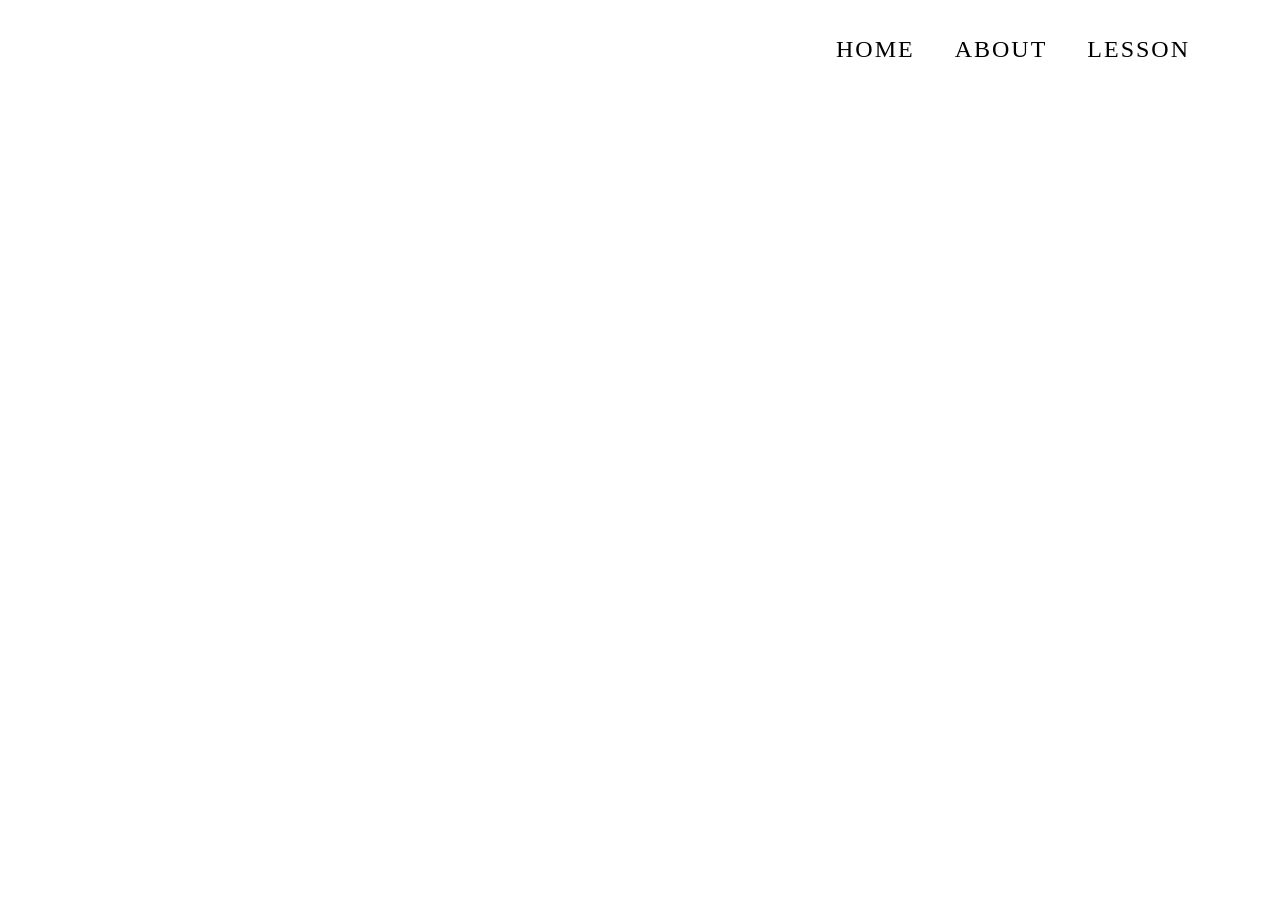
<file: index.html>
<!DOCTYPE html>
<html lang="en">
<head>
    <meta charset="UTF-8">
    <meta name="viewport" content="width=device-width, initial-scale=1.0">
    <link rel="stylesheet" type="text/css" href="index.css">
    <link rel = "icon" href = "img/logo_codde.jpg" type = "image/x-icon">
    <title>Cấu trúc dữ liệu</title>
</head>
<body>
    <!-- <img id="logo" src="img/logo.jpg" alt="Logo"> -->

    <video autoplay muted loop id="myVideo">
        <source src="video/bg1.mp4" type="video/mp4">
    </video>

    <nav id="right-menu">
        <ul>
            <li><a href="#">HOME</a></li>
            <li><a href="member.html">ABOUT</a></li>
            <li><a href="inside.html">LESSON</a></li>
        </ul>
    </nav>

<!-- <video id = "bgvideo" autoplay muted loop>
    <source src="video/bg_index.mp4" type="video/mp4">
</video> -->

<!-- <img src="img/1.png" alt="Background image" id = "bgvideo"> -->

<!-- <a href="tired.html">Đến trang Giới Thiệu</a> -->

<!-- <div id = "first_title">
    <h2>Chào mừng bạn đã đến với</h2>
    <h1>NHOM7</h1>
    <h3>
    "Chúng tôi mong muốn mang đến cho người học những trải nghiệm mới mẻ và hữu ích nhất."
    </h3>
</div> -->

<script src="index.js"></script>

</body>
</html>
</file>
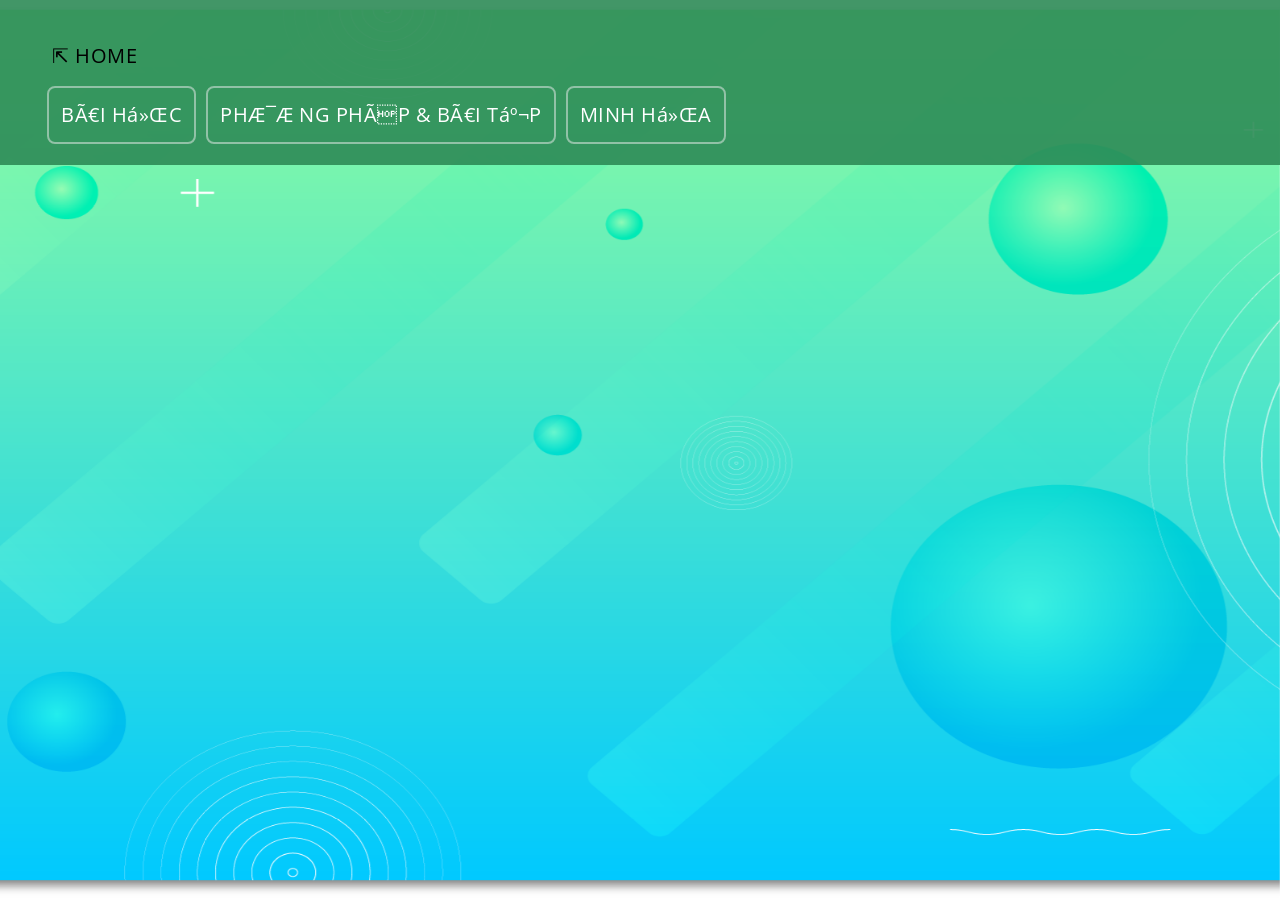
<file: inside.html>
<!DOCTYPE html>
<html>
<head>
    <link href="https://cdn.jsdelivr.net/npm/bootstrap@5.2.3/dist/css/bootstrap.min.css" rel="stylesheet"
        integrity="sha384-rbsA2VBKQhggwzxH7pPCaAqO46MgnOM80zW1RWuH61DGLwZJEdK2Kadq2F9CUG65" crossorigin="anonymous">
    <link href="https://fonts.googleapis.com/css2?family=Open+Sans:wght@300&display=swap" rel="stylesheet">
    <title>Cấu trúc dữ liệu</title>
    <link rel = "icon" href = "img/logo_codde.jpg" type = "image/x-icon">
    <link rel="stylesheet" type="text/css" href="inside.css">
<body>
    <!-- <video autoplay muted loop id="myVideo">
        <source src="video/bg_dashboard.mp4" type="video/mp4">
    </video> -->

    <!-- <div class="background"></div> -->

    <img src="img/bg2.png" alt="Background image" id="myVideo">

    <div id="header">
        <br>
        <ul type="none">
                
                <div class="home-item"><a href = "index.html">&#8689; HOME</a></div>
                
                <div class="menu-right">
                    <li><div class="menu-item" onclick="selectMenuItem(this); showContent('baihoc')">BÀI HỌC</div></li>
                    <li><div class="menu-item" onclick="selectMenuItem(this); showContent('baitap')">PHƯƠNG PHÁP & BÀI TẬP</div></li>
                    <li><div class="menu-item" onclick="selectMenuItem(this); showContent('illustration')">MINH HỌA</div></li>
                </div>
            </ul>
    </div>

<!-- --------------------------------------------------------------------------------------------------------- -->

    <div id="content">
        <div class="content-item" id="baihoc">
            <div id="home-search">
                <div>
                    <input type="text" id="search-input" placeholder="Tìm kiếm">
                    <button id="search-button" onclick="searchContent()">Tìm</button>
                    <button id="refresh-button" onclick="fresheshContent()">Làm mới</button>
                    <input type="checkbox" id="khai-niem-checkbox">
                    <label for="khai-niem-checkbox">Khái niệm</label>
                    <input type="checkbox" id="tinh-chat-checkbox">
                    <label for="tinh-chat-checkbox">Tính chất</label>
                </div>
            </div>

        
            <div id="baihoc-content">
                <div id="danh-sach-baihoc">
                    <div id="nd-content-container">
                    <div id = "ndcontent">
                    <div class="baihoc-item" onclick="toggleSelected(this)">
                        <div id = "ctdl">Cấu trúc dữ liệu</div>
                    </div>
                    <div class="sub-items-container hidden">
                        <div class="baihoc2-item" data-default-visibility="true">
                            <div id = "tq">Tổng quan về cấu trúc dữ liệu</div>
                        </div>
                        <div class="baihoc3-item" id = "tq1" data-default-visibility="true" onclick="toggleSelected3(this)">
                            <div id = "tq1">Tổng quan</div>
                        </div>
                    </div>
                    <!-- <div class="baihoc2-item">
                        <div>Tổng quan</div>
                    </div> -->

                    <div class="baihoc-item" onclick="toggleSelected(this)">
                        <div id = "sorting">Sorting</div>
                    </div>

                    <div class="sub-items-container hidden">
                        <div class="baihoc2-item" id = "bubble" data-default-visibility="true" onclick="toggleSelected2(this)">
                            <div id = "bb">Bubble Sort</div>
                        </div>
                        <div class="baihoc2-item" id = "insert" data-default-visibility="true" onclick="toggleSelected2(this)">
                            <div id = "inse">Insertion Sort</div>
                        </div>
                        <div class="baihoc2-item" id = "select" data-default-visibility="true" onclick="toggleSelected2(this)">
                            <div id = "se">Selection Sort</div>
                        </div>
                        <div class="baihoc2-item" id = "merge" data-default-visibility="true" onclick="toggleSelected2(this)">
                            <div id = "me">Merge Sort</div>
                        </div>
                        <div class="baihoc2-item" id = "quick" data-default-visibility="true" onclick="toggleSelected2(this)">
                            <div id = "qu">Quick Sort</div>
                        </div>
                        <div class="baihoc2-item" id = "shell" data-default-visibility="true" onclick="toggleSelected2(this)">
                            <div id = "sh">Shell Sort</div>
                        </div>
                        <div class="baihoc3-item" id = "kn" data-default-visibility="true" onclick="toggleSelected3(this)">
                            <div id = "kn">Bubble Sort</div>
                        </div>
                        <div class="baihoc3-item" id = "kn1" data-default-visibility="true" onclick="toggleSelected3(this)">
                            <div id = "kn1">Insertion Sort</div>
                        </div>
                        <div class="baihoc3-item" id = "kn2" data-default-visibility="true" onclick="toggleSelected3(this)">
                            <div id = "kn2">Selection Sort</div>
                        </div>
                        <div class="baihoc3-item" id = "kn3" data-default-visibility="true" onclick="toggleSelected3(this)">
                            <div id = "kn3">Merge Sort</div>
                        </div>
                        <div class="baihoc3-item" id = "kn4" data-default-visibility="true" onclick="toggleSelected3(this)">
                            <div id = "kn4">Quick Sort</div>
                        </div>
                        <div class="baihoc3-item" id = "kn5" data-default-visibility="true" onclick="toggleSelected3(this)">
                            <div id = "kn5">Shell Sort</div>
                        </div>

                        <div class="baihoc4-item" id = "tc" data-default-visibility="true" onclick="toggleSelected5(this)">
                            <div id = "tc">Bubble Sort</div>
                        </div>
                        <div class="baihoc4-item" id = "tc1" data-default-visibility="true" onclick="toggleSelected5(this)">
                            <div id = "tc1">Insertion Sort</div>
                        </div>
                        <div class="baihoc4-item" id = "tc2" data-default-visibility="true" onclick="toggleSelected5(this)">
                            <div id = "tc2">Selection Sort</div>
                        </div>
                        <div class="baihoc4-item" id = "tc3" data-default-visibility="true" onclick="toggleSelected5(this)">
                            <div id = "tc3">Merge Sort</div>
                        </div>
                        <div class="baihoc4-item" id = "tc4" data-default-visibility="true" onclick="toggleSelected5(this)">
                            <div id = "tc4">Quick Sort</div>
                        </div>
                        <div class="baihoc4-item" id = "tc5" data-default-visibility="true" onclick="toggleSelected5(this)">
                            <div id = "tc5">Shell Sort</div>
                        </div>

                        <div class="baihoc5-item" id = "baihoc5-item-1" data-default-visibility="true" onclick="toggleSelected7(this)">
                            <div id = "baihoc5-item-1">Bubble Sort</div>
                        </div>
                        <div class="baihoc5-item" id = "baihoc5-item-2" data-default-visibility="true" onclick="toggleSelected7(this)">
                            <div id = "baihoc5-item-2">Insertion Sort</div>
                        </div>
                        <div class="baihoc5-item" id = "baihoc5-item-3" data-default-visibility="true" onclick="toggleSelected7(this)">
                            <div id = "baihoc5-item-3">Selection Sort</div>
                        </div>
                        <div class="baihoc5-item" id = "baihoc5-item-4" data-default-visibility="true" onclick="toggleSelected7(this)">
                            <div id = "baihoc5-item-4">Merge Sort</div>
                        </div>
                        <div class="baihoc5-item" id = "baihoc5-item-5" data-default-visibility="true" onclick="toggleSelected7(this)">
                            <div id = "baihoc5-item-5">Quick Sort</div>
                        </div>
                        <div class="baihoc5-item" id = "baihoc5-item-6" data-default-visibility="true" onclick="toggleSelected7(this)">
                            <div id = "baihoc5-item-6">Shell Sort</div>
                        </div>
                
                    </div>

                    <div class="baihoc-item" onclick="toggleSelected(this)">
                        <div id = "bits">Ngăn xếp và hàng đợi</div>
                    </div>
                    <div class="sub-items-container hidden">
                        <div class="baihoc2-item" data-default-visibility="true" onclick="toggleSelected2(this)">
                            <div id = "sta">Stack</div>
                        </div>
                        <div class="baihoc2-item" data-default-visibility="true" onclick="toggleSelected2(this)">
                            <div id = "que">Queue</div>
                        </div>
                        <div class="baihoc3-item" id = "kn6" data-default-visibility="true" onclick="toggleSelected3(this)">
                            <div id = "kn6">Stack</div>
                        </div>
                        <div class="baihoc3-item" id = "kn7" data-default-visibility="true" onclick="toggleSelected3(this)">
                            <div id = "kn7">Queue</div>
                        </div>

                        <div class="baihoc4-item" id = "tc6" data-default-visibility="true" onclick="toggleSelected5(this)">
                            <div id = "tc6">Stack</div>
                        </div>
                        <div class="baihoc4-item" id = "tc7" data-default-visibility="true" onclick="toggleSelected5(this)">
                            <div id = "tc7">Queue</div>
                        </div>

                        <div class="baihoc5-item" id = "baihoc5-item-7" data-default-visibility="true" onclick="toggleSelected7(this)">
                            <div id = "baihoc5-item-7">Stack</div>
                        </div>
                        <div class="baihoc5-item" id = "baihoc5-item-8" data-default-visibility="true" onclick="toggleSelected7(this)">
                            <div id = "baihoc5-item-8">Queue</div>
                        </div>
                    </div>

                    <div class="baihoc-item" onclick="toggleSelected(this)">
                        <div id = "linked">Danh sách liên kết - Linked List</div>
                    </div>
                    <div class="sub-items-container hidden">
                        <div class="baihoc2-item" data-default-visibility="true" onclick="toggleSelected2(this)">
                            <div id = "link">Single Linked Lists</div>
                        </div>
                        <div class="baihoc2-item" data-default-visibility="true" onclick="toggleSelected2(this)">
                            <div id = "link2">Doubly Linked List</div>
                        </div>
                        <div class="baihoc2-item" data-default-visibility="true" onclick="toggleSelected2(this)">
                            <div id = "link3">Circular Linked List</div>
                        </div>
                        <div class="baihoc3-item" id = "kn8" data-default-visibility="true" onclick="toggleSelected3(this)">
                            <div id = "kn8">Single Linked Lists</div>
                        </div>
                        <div class="baihoc3-item" id = "kn9" data-default-visibility="true" onclick="toggleSelected3(this)">
                            <div id = "kn9">Doubly Linked List</div>
                        </div>
                        <div class="baihoc3-item" id = "kn10" data-default-visibility="true" onclick="toggleSelected3(this)">
                            <div id = "kn10">Circular Linked List</div>
                        </div>

                        <div class="baihoc4-item" id = "tc8" data-default-visibility="true" onclick="toggleSelected5(this)">
                            <div id = "tc8">Single Linked Lists</div>
                        </div>
                        <div class="baihoc4-item" id = "tc9" data-default-visibility="true" onclick="toggleSelected5(this)">
                            <div id = "tc9">Doubly Linked List</div>
                        </div>
                        <div class="baihoc4-item" id = "tc10" data-default-visibility="true" onclick="toggleSelected5(this)">
                            <div id = "tc10">Circular Linked List</div>
                        </div>

                        <div class="baihoc5-item" id = "baihoc5-item-9" data-default-visibility="true" onclick="toggleSelected7(this)">
                            <div id = "baihoc5-item-9">Single Linked Lists</div>
                        </div>
                        <div class="baihoc5-item" id = "baihoc5-item-10" data-default-visibility="true" onclick="toggleSelected7(this)">
                            <div id = "baihoc5-item-10">Doubly Linked List</div>
                        </div>
                        <div class="baihoc5-item" id = "baihoc5-item-11" data-default-visibility="true" onclick="toggleSelected7(this)">
                            <div id = "baihoc5-item-11">Circular Linked List</div>
                        </div>
                    </div>

                    <div class="baihoc-item" onclick="toggleSelected(this)">
                        <div id = "array">Cấu trúc dữ liệu mảng (Array)</div>
                    </div>
                    <div class="sub-items-container hidden">
                        <div class="baihoc2-item" data-default-visibility="true" onclick="toggleSelected2(this)">
                            <div id = "arr1">Cấu trúc dữ liệu mảng (Array)</div>
                        </div>

                        <div class="baihoc3-item" id = "kn11" data-default-visibility="true" onclick="toggleSelected3(this)">
                            <div id = "kn11">Cấu trúc dữ liệu mảng (Array)</div>
                        </div>

                        <div class="baihoc4-item" id = "tc11" data-default-visibility="true" onclick="toggleSelected5(this)">
                            <div id = "tc11">Cấu trúc dữ liệu mảng (Array)</div>
                        </div>

                        <div class="baihoc5-item" id = "baihoc5-item-12" data-default-visibility="true" onclick="toggleSelected7(this)">
                            <div id = "baihoc5-item-12">Cấu trúc dữ liệu mảng (Array)</div>
                        </div>
                    </div>

                    <div class="baihoc-item" onclick="toggleSelected(this)">
                        <div id = "search">Tìm kiếm</div>
                    </div>
                    <div class="sub-items-container hidden">
                        <div class="baihoc2-item" data-default-visibility="true" onclick="toggleSelected2(this)">
                            <div id = "tk1">Linear Search</div>
                        </div>
                        <div class="baihoc2-item" data-default-visibility="true" onclick="toggleSelected2(this)">
                            <div id = "tk2">Binary Search</div>
                        </div>
                        <div class="baihoc2-item" data-default-visibility="true" onclick="toggleSelected2(this)">
                            <div id = "tk3">Interpolation Search</div>
                        </div>
                        <div class="baihoc3-item" id = "kn12" data-default-visibility="true" onclick="toggleSelected3(this)">
                            <div id = "kn12">Linear Search</div>
                        </div>
                        <div class="baihoc3-item" id = "kn13" data-default-visibility="true" onclick="toggleSelected3(this)">
                            <div id = "kn13">Binary Search</div>
                        </div>
                        <div class="baihoc3-item" id = "kn14" data-default-visibility="true" onclick="toggleSelected3(this)">
                            <div id = "kn14">Interpolation Search</div>
                        </div>

                        <div class="baihoc4-item" id = "tc12" data-default-visibility="true" onclick="toggleSelected5(this)">
                            <div id = "tc12">Linear Search</div>
                        </div>
                        <div class="baihoc4-item" id = "tc13" data-default-visibility="true" onclick="toggleSelected5(this)">
                            <div id = "tc13">Binary Search</div>
                        </div>
                        <div class="baihoc4-item" id = "tc14" data-default-visibility="true" onclick="toggleSelected5(this)">
                            <div id = "tc14">Interpolation Search</div>
                        </div>

                        <div class="baihoc5-item" id = "baihoc5-item-13" data-default-visibility="true" onclick="toggleSelected7(this)">
                            <div id = "baihoc5-item-13">Linear Search</div>
                        </div>
                        <div class="baihoc5-item" id = "baihoc5-item-14" data-default-visibility="true" onclick="toggleSelected7(this)">
                            <div id = "baihoc5-item-14">Binary Search</div>
                        </div>
                        <div class="baihoc5-item" id = "baihoc5-item-15" data-default-visibility="true" onclick="toggleSelected7(this)">
                            <div id = "baihoc5-item-15">Interpolation Search</div>
                        </div>
                    </div>

                    <div class="baihoc-item" onclick="toggleSelected(this)">
                        <div id = "hash">Hash Table</div>
                    </div>
                    <div class="sub-items-container hidden">
                        <div class="baihoc2-item" data-default-visibility="true" onclick="toggleSelected2(this)">
                            <div id = "hs1">Hash Table</div>
                        </div>

                        <div class="baihoc3-item" id = "kn15" data-default-visibility="true" onclick="toggleSelected3(this)">
                            <div id = "kn15">Hash Table</div>
                        </div>

                        <div class="baihoc4-item" id = "tc15" data-default-visibility="true" onclick="toggleSelected5(this)">
                            <div id = "tc15">Hash Table</div>
                        </div>

                        <div class="baihoc5-item" id = "baihoc5-item-16" data-default-visibility="true" onclick="toggleSelected7(this)">
                            <div id = "baihoc5-item-16">Hash Table</div>
                        </div>
                    </div>

                    <div class="baihoc-item">
                        <div id = "graph">Đồ thị (Graph)</div>
                    </div>
                    <div class="sub-items-container hidden">
                        <div class="baihoc2-item" data-default-visibility="true" onclick="toggleSelected2(this)">
                            <div id = "dt">Cấu trúc dữ liệu đồ thị</div>
                        </div>
                        <div class="baihoc2-item" data-default-visibility="true" onclick="toggleSelected2(this)">
                            <div id = "dt1">Dept First Traversal</div>
                        </div>
                        <div class="baihoc2-item" data-default-visibility="true" onclick="toggleSelected2(this)">
                            <div id = "dt2">Breadth First Traversal</div>
                        </div>
                        <div class="baihoc3-item" id = "kn16" data-default-visibility="true" onclick="toggleSelected3(this)">
                            <div id = "kn16">Dept First Traversal</div>
                        </div>
                        <div class="baihoc3-item" id = "kn17" data-default-visibility="true" onclick="toggleSelected3(this)">
                            <div id = "kn17">Breadth First Traversal</div>
                        </div>

                        <div class="baihoc4-item" id = "tc16" data-default-visibility="true" onclick="toggleSelected5(this)">
                            <div id = "tc16">Dept First Traversal</div>
                        </div>
                        <div class="baihoc4-item" id = "tc17" data-default-visibility="true" onclick="toggleSelected5(this)">
                            <div id = "tc17">Breadth First Traversal</div>
                        </div>

                        <div class="baihoc5-item" id = "baihoc5-item-17" data-default-visibility="true" onclick="toggleSelected7(this)">
                            <div id = "baihoc5-item-17">Dept First Traversal</div>
                        </div>
                        <div class="baihoc5-item" id = "baihoc5-item-18" data-default-visibility="true" onclick="toggleSelected7(this)">
                            <div id = "baihoc5-item-18">Breadth First Traversal</div>
                        </div>
                    </div>

                    <div class="baihoc-item" onclick="toggleSelected(this)">
                        <div id = "tree">Cấu trúc dữ liệu cây</div>
                    </div>
                    <div class="sub-items-container hidden">
                        <div class="baihoc2-item" data-default-visibility="true" onclick="toggleSelected2(this)">
                            <div id = "tr">Cấu trúc dữ liệu cây</div>
                        </div>
                        <div class="baihoc2-item" data-default-visibility="true" onclick="toggleSelected2(this)">
                            <div id = "tr1">Duyệt cây - Tree Traversal</div>
                        </div>
                        <div class="baihoc2-item" data-default-visibility="true" onclick="toggleSelected2(this)">
                            <div id = "tr2">Binary Search Tree</div>
                        </div>
                        <div class="baihoc2-item" data-default-visibility="true" onclick="toggleSelected2(this)">
                            <div id = "tr3">AVL Tree</div>
                        </div>
                        <div class="baihoc2-item" data-default-visibility="true" onclick="toggleSelected2(this)">
                            <div id = "tr4">Spanning Tree</div>
                        </div>
                        <div class="baihoc3-item" id = "kn18" data-default-visibility="true" onclick="toggleSelected3(this)">
                            <div id = "kn18">Duyệt cây - Tree Traversal</div>
                        </div>
                        <div class="baihoc3-item" id = "kn19" data-default-visibility="true" onclick="toggleSelected3(this)">
                            <div id = "kn19">Binary Search Tree</div>
                        </div>
                        <div class="baihoc3-item" id = "kn20" data-default-visibility="true" onclick="toggleSelected3(this)">
                            <div id = "kn20">AVL Tree</div>
                        </div>
                        <div class="baihoc3-item" id = "kn21" data-default-visibility="true" onclick="toggleSelected3(this)">
                            <div id = "kn21">Spanning Tree</div>
                        </div>

                        <div class="baihoc4-item" id = "tc18" data-default-visibility="true" onclick="toggleSelected5(this)">
                            <div id = "tc18">Duyệt cây - Tree Traversal</div>
                        </div>
                        <div class="baihoc4-item" id = "tc19" data-default-visibility="true" onclick="toggleSelected5(this)">
                            <div id = "tc19">Binary Search Tree</div>
                        </div>
                        <div class="baihoc4-item" id = "tc20" data-default-visibility="true" onclick="toggleSelected5(this)">
                            <div id = "tc20">AVL Tree</div>
                        </div>
                        <div class="baihoc4-item" id = "tc21" data-default-visibility="true" onclick="toggleSelected5(this)">
                            <div id = "tc21">Spanning Tree</div>
                        </div>

                        <div class="baihoc5-item" id = "baihoc5-item-19" data-default-visibility="true" onclick="toggleSelected7(this)">
                            <div id = "baihoc5-item-19">Duyệt cây - Tree Traversal</div>
                        </div>
                        <div class="baihoc5-item" id = "baihoc5-item-20" data-default-visibility="true" onclick="toggleSelected7(this)">
                            <div id = "baihoc5-item-20">Binary Search Tree</div>
                        </div>
                        <div class="baihoc5-item" id = "baihoc5-item-21" data-default-visibility="true" onclick="toggleSelected7(this)">
                            <div id = "baihoc5-item-21">AVL Tree</div>
                        </div>
                        <div class="baihoc5-item" id = "baihoc5-item-22" data-default-visibility="true" onclick="toggleSelected7(this)">
                            <div id = "baihoc5-item-22">Spanning Tree</div>
                        </div>
                    </div>

                    <div class="baihoc-item" onclick="toggleSelected(this)">
                        <div id = "dequy">Đệ quy</div>
                    </div>
                    <div class="sub-items-container hidden">
                        <div class="baihoc2-item" data-default-visibility="true" onclick="toggleSelected2(this)">
                            <div id = "dq1">Đệ quy</div>
                        </div>

                        <div class="baihoc3-item" id = "kn22" data-default-visibility="true" onclick="toggleSelected3(this)">
                            <div id = "kn22">Đệ quy</div>
                        </div>

                        <div class="baihoc4-item" id = "tc22" data-default-visibility="true" onclick="toggleSelected5(this)">
                            <div id = "tc22">Đệ quy</div>
                        </div>

                        <div class="baihoc5-item" id = "baihoc5-item-23" data-default-visibility="true" onclick="toggleSelected7(this)">
                            <div id = "baihoc5-item-23">Đệ quy</div>
                        </div>
                    </div>
                    <!-- <div class="baihoc2-item">
                        <div>Khái niệm cơ bản</div>
                    </div>
                    <div class="baihoc2-item">
                        <div>Bài toán Tháp Hà Nội</div>
                    </div>
                    <div class="baihoc2-item">
                        <div>Dãy Fibonacci</div>
                    </div> -->
                    </div>
                    </div>
                </div>

                <div id="nd">
                    <!-- <div id="lesson-content-container"></div> -->
                </div>

                <div id="noidung-lienquan"><b>Nội dung liên quan</b>
                    <!-- Sorting -->
                    <div class="ndlq-item" id="ndBubbleSort">
                        <div>Bubble Sort</div>
                    </div>
                    <div class="ndlq-item" id="ndInsertSort">
                        <div>Insert Sort</div>
                    </div>
                    <div class="ndlq-item" id="ndSelectionSort">
                        <div>Selection Sort</div>
                    </div>
                    <div class="ndlq-item" id="ndMergeSort">
                        <div>Merge Sort</div>
                    </div>
                    <div class="ndlq-item" id="ndQuickSort">
                        <div>Quick Sort</div>
                    </div>
                    <div class="ndlq-item" id="ndShellSort">
                        <div>Shell Sort</div>
                    </div>

                    <!-- Ngăn xếp -->
                    <div class="ndlq-item" id="ndStack">
                        <div>Stack</div>
                    </div>
                    <div class="ndlq-item" id="ndQueue">
                        <div>Queue</div>
                    </div>

                    <!-- DSLK -->
                    <div class="ndlq-item" id="ndLinkList">
                        <div>Single Linked Lists</div>
                    </div>
                    <div class="ndlq-item" id="ndDoubly">
                        <div>Doubly Linked List</div>
                    </div>
                    <div class="ndlq-item" id="ndCircular">
                        <div>Circular Linked List</div>
                    </div>

                    <!-- Tìm kiếm -->
                    <div class="ndlq-item" id="ndLinear">
                        <div>Linear Search</div>
                    </div>
                    <div class="ndlq-item" id="ndBinary">
                        <div>Binary Search</div>
                    </div>
                    <div class="ndlq-item" id="ndInter">
                        <div>Interpolation Search</div>
                    </div>

                    <!-- Đồ thị -->
                    <div class="ndlq-item" id="ndDept">
                        <div>Dept First Traversal</div>
                    </div>
                    <div class="ndlq-item" id="ndBreadth">
                        <div>Breadth First Traversal</div>
                    </div>

                    <!-- cây -->
                    <div class="ndlq-item" id="ndTree">
                        <div>Duyệt cây - Tree Traversal</div>
                    </div>
                    <div class="ndlq-item" id="ndBST">
                        <div>Binary Search Tree</div>
                    </div>
                    <div class="ndlq-item" id="ndAVL">
                        <div>AVL Tree</div>
                    </div>
                    <div class="ndlq-item" id="ndSpanning">
                        <div>Spanning Tree</div>
                    </div>

                </div>
            </div>
            <!-- <div id="nd"></div> -->
        </div>
    </div>

<!-- ------------------------------------------------------------------------------------------------------------------ -->


<!-- ------------------------------------------------------------------------------------------------------------------- -->

    <div id="content">
        <div class="content2-item" id="baitap">
            <div id= "home-search">
                <div>
                    <input type="checkbox" id="phuong-phap-checkbox">
                    <label for="phuong-phap-checkbox">Phương pháp</label>
                    <input type="checkbox" id="bai-tap-checkbox">
                    <label for="bai-tap-checkbox">Bài tập</label>
                </div>
            </div>

            <div id="baitap-content">
                <div id="danh-sach-baitap">
                <div id="nd-content-container">
                    <div class="baitap-item">
                        <div class="baitap-title">Một số dạng bài tập và phương pháp</div>
                    </div>
                    <div class="sub-items-container hidden"></div>

                    <div class="baitap-item" onclick="toggleSelected8(this)">
                        <div class="baitap-title">Sorting</div>
                    </div>
                    <div class="sub-items-container hidden">
                        <div class="baitap2-item" id = "bubble" data-default-visibility="true" onclick="toggleSelected9(this)">
                            <div id = "bb">Bubble Sort</div>
                        </div>
                        <div class="baitap2-item" id = "insert" data-default-visibility="true" onclick="toggleSelected9(this)">
                            <div id = "inse">Insertion Sort</div>
                        </div>
                        <div class="baitap2-item" id = "select" data-default-visibility="true" onclick="toggleSelected9(this)">
                            <div id = "se">Selection Sort</div>
                        </div>
                        <div class="baitap2-item" id = "merge" data-default-visibility="true" onclick="toggleSelected9(this)">
                            <div id = "me">Merge Sort</div>
                        </div>
                        <div class="baitap2-item" id = "quick" data-default-visibility="true" onclick="toggleSelected9(this)">
                            <div id = "qu">Quick Sort</div>
                        </div>
                        <div class="baitap2-item" id = "shell" data-default-visibility="true" onclick="toggleSelected9(this)">
                            <div id = "sh">Shell Sort</div>
                        </div>


                        <div class="baitap3-item" id = "bt" data-default-visibility="true" onclick="toggleSelected4(this)">
                            <div id = "bt">Bubble Sort</div>
                        </div>
                        <div class="baitap3-item" id = "bt1" data-default-visibility="true" onclick="toggleSelected4(this)">
                            <div id = "bt1">Insertion Sort</div>
                        </div>
                        <div class="baitap3-item" id = "bt2" data-default-visibility="true" onclick="toggleSelected4(this)">
                            <div id = "bt2">Selection Sort</div>
                        </div>
                        <div class="baitap3-item" id = "bt3" data-default-visibility="true" onclick="toggleSelected4(this)">
                            <div id = "bt3">Merge Sort</div>
                        </div>
                        <div class="baitap3-item" id = "bt4" data-default-visibility="true" onclick="toggleSelected4(this)">
                            <div id = "bt4">Quick Sort</div>
                        </div>
                        <div class="baitap3-item" id = "bt5" data-default-visibility="true" onclick="toggleSelected4(this)">
                            <div id = "bt5">Shell Sort</div>
                        </div>

                        <div class="baitap4-item" id = "cbt" data-default-visibility="true" onclick="toggleSelected6(this)">
                            <div id = "cbt">Bài tập Sorting</div>
                        </div>
                    </div>

                    
                    <div class="baitap-item" onclick="toggleSelected8(this)">
                        <div class="baitap-title">Tìm kiếm</div>
                    </div>
                    <div class="sub-items-container hidden">
                        <div class="baitap2-item" data-default-visibility="true" onclick="toggleSelected9(this)">
                            <div id = "tk1">Linear Search</div>
                        </div>
                        <div class="baitap2-item" data-default-visibility="true" onclick="toggleSelected9(this)">
                            <div id = "tk2">Binary Search</div>
                        </div>
                        <div class="baitap2-item" data-default-visibility="true" onclick="toggleSelected9(this)">
                            <div id = "tk3">Interpolation Search</div>
                        </div>

                        <div class="baitap3-item" id = "bt6" data-default-visibility="true" onclick="toggleSelected4(this)">
                            <div id = "bt6">Linear Search</div>
                        </div>
                        <div class="baitap3-item" id = "bt7" data-default-visibility="true" onclick="toggleSelected4(this)">
                            <div id = "bt7">Binary Search</div>
                        </div>
                        <div class="baitap3-item" id = "bt8" data-default-visibility="true" onclick="toggleSelected4(this)">
                            <div id = "bt8">Interpolation Search</div>
                        </div>

                        <div class="baitap4-item" id = "cbt1" data-default-visibility="true" onclick="toggleSelected6(this)">
                            <div id = "cbt1">Bài tập Tìm kiếm</div>
                        </div>
                    </div>

                    <div class="baitap-item" onclick="toggleSelected8(this)">
                        <div class="baitap-title">Danh sách liên kết - Linked List</div>
                    </div>
                    <div class="sub-items-container hidden">
                        <div class="baitap2-item" data-default-visibility="true" onclick="toggleSelected9(this)">
                            <div id = "link">Linked Lists</div>
                        </div>
                        <div class="baitap2-item" data-default-visibility="true" onclick="toggleSelected9(this)">
                            <div id = "link2">Doubly Linked List</div>
                        </div>
                        <div class="baitap2-item" data-default-visibility="true" onclick="toggleSelected9(this)">
                            <div id = "link3">Circular Linked List</div>
                        </div>

                        <div class="baitap3-item" id = "bt9" data-default-visibility="true" onclick="toggleSelected4(this)">
                            <div id = "bt9">Linked Lists</div>
                        </div>
                        <div class="baitap3-item" id = "bt10" data-default-visibility="true" onclick="toggleSelected4(this)">
                            <div id = "bt10">Doubly Linked List</div>
                        </div>
                        <div class="baitap3-item" id = "bt11" data-default-visibility="true" onclick="toggleSelected4(this)">
                            <div id = "bt11">Circular Linked List</div>
                        </div>

                        <div class="baitap4-item" id = "cbt2" data-default-visibility="true" onclick="toggleSelected6(this)">
                            <div id = "cbt2">Bài tập Linked</div>
                        </div>
                    </div>

                    <div class="baitap-item" onclick="toggleSelected8(this)">
                        <div class="baitap-title">Ngăn xếp và hàng đợi</div>
                    </div>
                    <div class="sub-items-container hidden">
                        <div class="baitap2-item" data-default-visibility="true" onclick="toggleSelected9(this)">
                            <div id = "sta">Stack</div>
                        </div>
                        <div class="baitap2-item" data-default-visibility="true" onclick="toggleSelected9(this)">
                            <div id = "que">Queue</div>
                        </div>

                        <div class="baitap3-item" id = "bt12" data-default-visibility="true" onclick="toggleSelected4(this)">
                            <div id = "bt12">Stack</div>
                        </div>
                        <div class="baitap3-item" id = "bt13" data-default-visibility="true" onclick="toggleSelected4(this)">
                            <div id = "bt13">Queue</div>
                        </div>

                        <div class="baitap4-item" id = "cbt3" data-default-visibility="true" onclick="toggleSelected6(this)">
                            <div id = "cbt3">Bài tập </div>
                        </div>
                    </div>


                    <div class="baitap-item" onclick="toggleSelected8(this)">
                        <div class="baitap-title">Cấu trúc dữ liệu cây</div>
                    </div>
                    <div class="sub-items-container hidden">
                        <div class="baitap2-item" data-default-visibility="true" onclick="toggleSelected9(this)">
                            <div id = "tr1">Duyệt cây - Tree Traversal</div>
                        </div>
                        <div class="baitap2-item" data-default-visibility="true" onclick="toggleSelected9(this)">
                            <div id = "tr2">Binary Search Tree</div>
                        </div>
                        <div class="baitap2-item" data-default-visibility="true" onclick="toggleSelected9(this)">
                            <div id = "tr3">AVL Tree</div>
                        </div>
                        <div class="baitap2-item" data-default-visibility="true" onclick="toggleSelected9(this)">
                            <div id = "tr4">Spanning Tree</div>
                        </div>

                        <div class="baitap3-item" id = "bt14" data-default-visibility="true" onclick="toggleSelected4(this)">
                            <div id = "bt14">Duyệt cây - Tree Traversal</div>
                        </div>
                        <div class="baitap3-item" id = "bt15" data-default-visibility="true" onclick="toggleSelected4(this)">
                            <div id = "bt15">Binary Search Tree</div>
                        </div>
                        <div class="baitap3-item" id = "bt16" data-default-visibility="true" onclick="toggleSelected4(this)">
                            <div id = "bt16">AVL Tree</div>
                        </div>
                        <div class="baitap3-item" id = "bt17" data-default-visibility="true" onclick="toggleSelected4(this)">
                            <div id = "bt17">Spanning Tree</div>
                        </div>

                        <div class="baitap4-item" id = "cbt4" data-default-visibility="true" onclick="toggleSelected6(this)">
                            <div id = "cbt4">Bài tập Tree</div>
                        </div>
                    </div>

                    <div class="baitap-item" onclick="toggleSelected8(this)">
                        <div class="baitap-title">Hash Table</div>
                    </div>
                    <div class="sub-items-container hidden">
                        <div class="baitap2-item" data-default-visibility="true" onclick="toggleSelected9(this)">
                            <div id = "dt">Hash Table</div>
                        </div>

                        <div class="baitap3-item" id = "bt18" data-default-visibility="true" onclick="toggleSelected4(this)">
                            <div id = "bt18">Hash Table</div>
                        </div>

                        <div class="baitap4-item" id = "cbt5" data-default-visibility="true" onclick="toggleSelected6(this)">
                            <div id = "cbt5">Bài tập Hash Table</div>
                        </div>
                    </div>

                    <div class="baitap-item" onclick="toggleSelected8(this)">
                        <div class="baitap-title">Đồ thị (Graph)</div>
                    </div>
                    <div class="sub-items-container hidden">
                        <div class="baitap2-item" data-default-visibility="true" onclick="toggleSelected9(this)">
                            <div id = "dt1">Breadth First Traversal</div>
                        </div>
                        <div class="baitap2-item" data-default-visibility="true" onclick="toggleSelected9(this)">
                            <div id = "dt2">Dept First Traversal</div>
                        </div>

                        <div class="baitap3-item" id = "bt19" data-default-visibility="true" onclick="toggleSelected4(this)">
                            <div id = "bt19">Dept First Traversal</div>
                        </div>
                        <div class="baitap3-item" id = "bt20" data-default-visibility="true" onclick="toggleSelected4(this)">
                            <div id = "bt20">Breadth First Traversal</div>
                        </div>

                        <div class="baitap4-item" id = "cbt6" data-default-visibility="true" onclick="toggleSelected6(this)">
                            <div id = "cbt6">Bài tập Graph</div>
                        </div>
                    </div>

                    <div class="baitap-item" onclick="toggleSelected8(this)">
                        <div class="baitap-title">Cấu trúc dữ liệu mảng (Array)</div>
                    </div>
                    <div class="sub-items-container hidden">
                        <div class="baitap2-item" data-default-visibility="true" onclick="toggleSelected9(this)">
                            <div id = "m1">Cấu trúc dữ liệu mảng (Array)</div>
                        </div>

                        <div class="baitap3-item" id = "bt21" data-default-visibility="true" onclick="toggleSelected4(this)">
                            <div id = "bt21">Cấu trúc dữ liệu mảng (Array)</div>
                        </div>

                        <div class="baitap4-item" id = "cbt7" data-default-visibility="true" onclick="toggleSelected6(this)">
                            <div id = "cbt7">Bài tập Array</div>
                        </div>
                    </div>

                    <div class="baitap-item" onclick="toggleSelected8(this)">
                        <div class="baitap-title">Đệ quy</div>
                    </div>
                    <div class="sub-items-container hidden">
                        <div class="baitap2-item" data-default-visibility="true" onclick="toggleSelected9(this)">
                            <div id = "dq">Đệ quy</div>
                        </div>

                        <div class="baitap3-item" id = "bt22" data-default-visibility="true" onclick="toggleSelected4(this)">
                            <div id = "bt22">Đệ quy</div>
                        </div>

                        <div class="baitap4-item" id = "cbt8" data-default-visibility="true" onclick="toggleSelected6(this)">
                            <div id = "cbt8">Bài tập Đệ quy</div>
                        </div>
                    </div>
                </div>
                </div>

                <div id="ndbaitap"></div>

            </div>
        </div>
    </div>


<!-- ------------------------------------------------------------------------------------------------ -->
<div class="content-item" id="illustration">
    <div class="container sm">
        <div class="row mt-5">
            <div class="col-3">
                <a href="https://visualgo.net/en/sorting?slide=1">
                    <img src="img/Sorting.png" alt="">
                    <p class="content">Sorting</p>
                </a>
            </div>

            <div class="col-3">
                <a href="https://visualgo.net/en/bitmask?slide=1">
                    <img src="img/Bitmask.png" alt="">
                    <p class="content">Bitmask</p>
                </a>

            </div>
            <div class="col-3">
                <a href="https://visualgo.net/en/list?slide=1">
                    <img src="img/LinkedList.png" alt="">
                    <p class="content">Linked List</p>
                </a>
            </div>
            <div class="col-3">
                <a href="https://visualgo.net/en/heap?slide=1">
                    <img src="img/BinaryHeap.png" alt="">
                    <p class="content">Binary heap</p>
                </a>
            </div>
        </div>
        <div class="row mt-5">
            <div class="col-3">
                <a href="https://visualgo.net/en/hashtable?slide=1">
                    <img src="img/HashTable.png" alt="">
                    <p class="content">Hash Table</p>
                </a>
            </div>
            <div class="col-3">
                <a href="https://visualgo.net/en/bst?slide=1">
                    <img src="img/BinarySearchTree.png" alt="">
                    <p class="content">Binary Search Tree</p>
                </a>
            </div>
            <div class="col-3">
                <a href="https://visualgo.net/en/graphds?slide=1">
                    <img src="img/GraphStructures.png" alt="">
                    <p class="content">Graph Structures</p>
                </a>
            </div>
            <div class="col-3">
                <a href="https://visualgo.net/en/ufds?slide=1">
                    <img src="img/Union_findDS.png" alt="">
                    <p class="content">Union_Find DS</p>
                </a>
            </div>
        </div>
        <div class="row mt-5">
            <div class="col-3">
                <a href="https://visualgo.net/en/fenwicktree?slide=1">
                    <img src="img/FenwickTree.png" alt="">
                    <p class="content">Fenwick Tree</p>
                </a>
            </div>
            <div class="col-3">
                <a href="https://visualgo.net/en/segmenttree?slide=1">
                    <img src="img/SegmentTree.png" alt="">
                    <p class="content">Segment Tree</p>
                </a>
            </div>
            <div class="col-3">
                <a href="https://visualgo.net/en/recursion?slide=1">
                    <img src="img/RecursionTree-DAG.png" alt="">
                    <p class="content">Recursion Tree/DAG</p>
                </a>
            </div>
            <div class="col-3">
                <a href="https://visualgo.net/en/dfsbfs?slide=1">
                    <img src="img/GraphTraversal.png" alt="">
                    <p class="content">Graph Travelsal</p>
                </a>
            </div>
        </div>
        <div class="row mt-5">
            <div class="col-3">
                <a href="https://visualgo.net/en/mst?slide=1">
                    <img src="img/MinSpanningTree.png" alt="">
                    <p class="content">Min Spanning Tree</p>
                </a>
            </div>
            <div class="col-3">
                <a href="https://visualgo.net/en/sssp?slide=1">
                    <img src="img/SSShortestPaths.png" alt="">
                    <p class="content">SS Shortest Paths</p>
                </a>
            </div>
            <div class="col-3">
                <a href="https://visualgo.net/en/cyclefinding?slide=1">
                    <img src="img/CycleFinding.png" alt="">
                    <p class="content">Cycle Finding</p>
                </a>
            </div>
            <div class="col-3">
                <a href="https://visualgo.net/en/suffixtree?slide=1">
                    <img src="img/SuffixTree.png" alt="">
                    <p class="content">Suffix Tree</p>
                </a>
            </div>
        </div>
        <div class="row mt-5">
            <div class="col-3">
                <a href="https://visualgo.net/en/suffixarray?slide=1">
                    <img src="img/SuffixArray.png" alt="">
                    <p class="content">Suffix Array</p>
                </a>
            </div>
            <div class="col-3">
                <a href="https://visualgo.net/en/polygon?slide=1">
                    <img src="img/Geometry(Polygon).png" alt="">
                    <p class="content">Geometry (Polygon)</p>
                </a>
            </div>
            <div class="col-3">
                <a href="https://visualgo.net/en/convexhull?slide=1">
                    <img src="img/ConvexHull.png" alt="">
                    <p class="content">Convex Hull</p>
                </a>
            </div>
            <div class="col-3">
                <a href="https://visualgo.net/en/maxflow?slide=1">
                    <img src="img/NetworkFlow.png" alt="">
                    <p class="content">Network Flow</p>
                </a>
            </div>
        </div>
        <div class="row mt-5">
            <div class="col-3">
                <a href="https://visualgo.net/en/matching?slide=1">
                    <img src="img/GraphMatching.png" alt="">
                    <p class="content">Graph Matching</p>
                </a>
            </div>
            <div class="col-3">
                <a href="https://visualgo.net/en/mvc?slide=1">
                    <img src="img/MinVertexCover.png" alt="">
                    <p class="content">Min Vertex Cover</p>
                </a>
            </div>
            <div class="col-3">
                <a href="https://visualgo.net/en/tsp?slide=1">
                    <img src="img/TravelingSalesman.png" alt="">
                    <p class="content">Traveling Salesman</p>
                </a>
            </div>
            <div class="col-3">
                <a href="https://visualgo.net/en/steinertree?slide=1">
                    <img src="img/SteinerTree.png" alt="">
                    <p class="content">Steiner Tree</p>
                </a>
            </div>
        </div>
    </div>
</div>
         
<script src="inside.js"></script>
    
</body>
</html>
</file>
<file: index.css>
#bgvideo {
    position: absolute;
    top: 0;
    left: 0;
    width: 100%;
    height: 100%;
    object-fit: cover;
    border: none;
    z-index: -1;
    filter: opacity(0.5);
    mix-blend-mode: lighten;
}

#first_title {
    position: absolute;
    bottom: 10%;
    left: 10%;
}

h3 {
    width: 500px;
    font-family: "Quicksand", sans-serif;
    font-size: 14px;
    font-weight: 200;
    padding-left: 5px;
    margin-top: 20px;
    letter-spacing: 2px;
}

#first_title h2 {
    text-transform: uppercase;
    font-weight: 300;
    font-size: 16px;
    letter-spacing: 0.2vw;
}

#first_title h1 {
    text-transform: uppercase;
    font-size: 6.5vmax;
    text-align: center;
    word-spacing: 3%;
    line-height: 130%;
    user-select: none;
    color: white;
    /* -webkit-text-stroke: 1px var(--text-color); */
    /* color: transparent; */
    /* background-image: url(/__ProjectWeb/image/back.png);
    -webkit-background-clip: text; */
    position: 0 0;
    animation: back 25s linear infinite;
}

#logo {
    position: fixed;
    top: 40px; /* điều chỉnh khoảng cách từ trên xuống */
    left: 50px; /* điều chỉnh khoảng cách từ trái sang phải */
    width: 50px; /* điều chỉnh chiều rộng của logo */
    height: 50px; /* điều chỉnh chiều cao của logo */
    border-radius: 50%; /* làm cho hình ảnh trở thành hình tròn */
    z-index: 3; /* để logo nổi lên trên video và nội dung khác */
}

#right-menu {
    position: fixed;
    top: 20px;
    right: 80px;
    z-index: 3;
    letter-spacing: 2px;
    /* margin-right: 20px; */
}

#right-menu ul {
    list-style: none;
    padding: 0;
    display: flex;
}

#right-menu li {
    margin-left: 20px;
}

#right-menu a {
    text-decoration: none;
    color: black;
    font-size: 24px;
    padding: 10px;
    /* background-color: rgba(0, 0, 0, 0.7); */
    border-radius: 5px;
    transition: background-color 0.3s ease-in-out;
}

#right-menu a:hover {
    color: white;
    background-color: #008B45;
}
    
#myVideo {
    position: fixed;
    right: 0;
    bottom: 0;
    width: 100%; 
    height: 100%;
    object-fit: cover;
}
</file>
<file: inside.css>
/* #header{
    background-color: rgba(203, 167, 106, 0.9); 
    color: white;
    padding: 5px;
    top: 0px;
    bottom: 0px;
    text-align: left;
    border: none;
    position: relative;
    z-index: 1; 
} */

#header {
    /* background-color: rgba(203, 167, 106, 0.9); */
    background-color: rgba(46, 139, 87, 0.9);
    color: white;
    padding: 5px;
    text-align: left;
    position: fixed;  
    width: 100%; 
    z-index: 1000;
    top: 0;
    transition: top 0.3s;
    display: block;
}



body {
    font-family: 'Open Sans';
    font-size: 14px;
    letter-spacing: 0.5px;
    margin: 0;
    padding: 0;
}

.background {
    filter: blur(4px); 
    background-size: cover;
    background-attachment: fixed;
    position: fixed;
    top: 0;
    left: 0;
    width: 100%;
    height: 100%;
    z-index: -1;
}

#menu {
    display: flex;
    background-color: lightblue;
    justify-content: flex-end;

}

.menu-left {
    flex: 1;
    padding: 0px;
}

.menu-right {
    display: flex;
    flex: 4;
    justify-content: left;
}


.menu-item {
    padding: 12px;
    cursor: pointer;
    flex: 1;
    text-align: left;
    margin-left: 10px;
    font-size: 20px;
    position: relative;
    display: flex; /* Thêm dòng này */
    flex-direction: column;
    border: 2px solid #ccc;
    border-color: rgba(238, 238, 238, 0.5);
    box-sizing: 5 5px;
    border-radius: 8px;
}

.menu-item a {
    text-decoration: none;
    color: white; 
}

.menu-item:hover {
    
    background-color: rgba(0, 0, 0, 0.2);
    text-decoration: none;
    color: black; 
    /* box-shadow: 0 3px orange; */
}

/* .menu-item.selected {
    /* Hiển thị dấu gạch chân khi mục được chọn 
    border-bottom: 2px solid orangered;
} */


.home-item {
    padding: 15px;
    cursor: pointer;
    flex: 1;
    text-align: left; 
    margin-right: 10px;
    font-size: 20px;
    justify-content: flex-start;
    color: black;
    box-shadow: 0 3px transparent;
}

.home-item a {
    text-decoration: none;
    color: black; 
    
}

.home-item:hover {
    /* background-color: rgba(238, 238, 238, 0.5); */
    color: white; 
    text-decoration: none;
    /* box-shadow: 0 3px yellow; */
    /* box-shadow: 0 3px orange; */
    width: 118px;
}

/* .home-item.selected {
    /* Hiển thị dấu gạch chân khi mục được chọn 
    border-bottom: 2px solid orangered;
} */

.content-item {
    display: none;
    padding: 20px;
    margin-top: 40px;
    top: 100px;
    /* border: 1px solid #ae8a43; */
    border: none;
    position: relative;
    z-index: 2; 
    color: white; 
}

.content-item.active {
    display: block;
}

#baihoc-content {
    display: flex;
    /* display: flex; */
    /* justify-content: space-between;  */
    margin-top: 20px;
    justify-content: left;
}

#danh-sach-baihoc {
    width: 20%;
    padding: 15px;
    border: 1px solid #ccc;
    background-color: rgba(255, 255, 255, 0.3);
}

.baihoc-item {
    display: flex;
    align-items: center;
    padding: 10px;
    cursor: pointer;
    color: black;
    border: 1px solid #ccc;
    text-align: center;
    margin: 5px 0;
    background-color: white;
    font-weight: bold;
}

.baihoc-item:hover {
    background-color: #FF8C00;
}

.baihoc-item.selected {
    background-color: #FF8C00;
    color: white;
}


.baihoc2-item {
    display: flex;
    align-items: center;
    padding: 5px;
    cursor: pointer;
    color: black;
    border: 1px solid #ccc;
    text-align: left;
    margin: 5px 0;
    background-color: silver;
    /* display: none; */
}

.baihoc2-item:hover {
    background-color: 	#FFA500;
    font-weight: bold;
}

.baihoc2-item.selected {
    background-color: #FFA500;
    color: white;
}

.baihoc3-item {
    display: flex;
    align-items: center;
    padding: 5px;
    cursor: pointer;
    color: black;
    border: 1px solid #ccc;
    text-align: left;
    margin: 5px 0;
    background-color: silver;
    /* display: none;  */
}

.baihoc3-item:hover {
    background-color: 	#FFA500;
    font-weight: bold;
}

.baihoc3-item.selected {
    background-color: #FFA500;
    color: white;
}

.baihoc4-item {
    display: flex;
    align-items: center;
    padding: 5px;
    cursor: pointer;
    color: black;
    border: 1px solid #ccc;
    text-align: left;
    margin: 5px 0;
    background-color: silver;
    /* display: none;  */
}

.baihoc4-item:hover {
    background-color: 	#FFA500;
    font-weight: bold;
}

.baihoc4-item.selected {
    background-color: #FFA500;
    color: white;
}

.baihoc5-item {
    display: flex;
    align-items: center;
    padding: 5px;
    cursor: pointer;
    color: black;
    border: 1px solid #ccc;
    text-align: left;
    margin: 5px 0;
    background-color: silver;
    /* display: none;  */
    display: none;
}

.baihoc5-item:hover {
    background-color: 	#FFA500;
    font-weight: bold;
}

.baihoc5-item.selected {
    background-color: #FFA500;
    color: white;
}

#noidung-lienquan {
    width: 20%;
    padding: 8px;
    color: black;
    font-family: 'Open Sans';
    border: 1px solid #ccc;
    font-size: 13px;
}

.ndlq-item {
    display: flex;
    align-items: center;
    padding: 5px;
    cursor: pointer;
    color: black;
    border: 1px solid transparent;
    text-align: left;
    margin: 5px 0;
    background-color: rgba(255, 255, 255, 0.3);
}

.ndlq-item:hover {
    background-color: white;
    font-weight: bold;
}

#nd {
    width: 60%;
    height: 100%;
    /* padding: 40px; */
    /* background-color: white; */
    color: black;
    /* border: 1px solid #ccc; */
    border: none;
    padding-top: 0px;
    text-align: left;
    padding-left: 10px;
    padding-right: 10px;
    background-color: rgba(255, 255, 255, 1);
    margin-bottom: 0px;
}


.logo {
    font-size: 40px;
    font-weight: bold;
    flex: 1; 
    text-align: left; 
    margin: 0;
}

#myVideo {
    position: fixed;
    right: 0;
    bottom: 0;
    width: 100%; 
    height: 100%;
    object-fit: cover;
}

.dark {
    background-color: #333;
    color: white;
}

.lesson-content {
    text-align: left;
    font-size: 18px; 
    line-height: 1.8;
    max-width: 800px;
    /* padding-left: 20px; */
    margin-top: 20px;
    margin-left: 20px;
}

.lesson-content-I {
    text-align: left;
    font-size: 18px; 
    line-height: 1.8;
    max-width: 800px;
    /* padding-left: 20px; */
    margin-top: 20px;
    margin-left: 20px;
}

.lesson-content-II {
    text-align: left;
    font-size: 18px; 
    line-height: 1.8;
    max-width: 800px;
    /* padding-left: 20px; */
    margin-top: 20px;
    margin-left: 20px;
}

.lesson {
    text-align: left;
    font-size: 16px; 
    line-height: 1.8;
    /* max-width: 800px; */
    padding-left: 10px; 
    /* margin-top: 20px; */
    margin-left: 10px;
}

.bt-content {
    text-align: center;
    font-size: 20px; 
    line-height: 1.8;
}

.bt {
    text-align: left;
    font-size: 16px; 
    line-height: 1.8;
}

.lesson2-content {
    text-align: left;
    font-size: 18px; 
    line-height: 1.8;
    max-width: 800px;
    /* padding-left: 20px; */
    margin-top: 20px;
    margin-left: 20px;
}

.lesson2 {
    text-align: left;
    font-size: 16px; 
    line-height: 1.8;
    /* max-width: 800px; */
    padding-left: 10px; 
    /* margin-top: 20px; */
    margin-left: 10px;
}

.lesson3 {
    text-align: left;
    font-size: 16px; 
    line-height: 1.8;
    /* max-width: 800px; */
    padding-left: 10px; 
    /* margin-top: 20px; */
    margin-left: 10px;
}

/* ------EX---------- */

.content2-item {
    display: none;
    padding: 20px;
    margin-top: 150px;
    /* border: 1px solid #ae8a43; */
    border: none;
    position: relative;
    z-index: 2; 
    color: white; 
}

.content3-item {
    display: none;
    padding: 20px;
    margin-top: 20px;
    /* border: 1px solid #ae8a43; */
    border: none;
    position: relative;
    z-index: 2; 
    color: white; 
}

#baitap-content {
    display: flex;
    display: flex;
    /* justify-content: space-between; */
    margin-top: 20px;
    justify-content: left;
}

#danh-sach-baitap {
    width: 20%;
    padding: 20px;
    /* border: 1px solid #ccc; */
    background-color: rgba(255, 255, 255, 0.2);
    border: none;
}

.baitap-item {
    display: flex;
    align-items: center;
    padding: 10px;
    cursor: pointer;
    color: black;
    border: 1px solid #ccc;
    text-align: center;
    margin: 5px 0;
    background-color: #f0f0f0;
    font-weight: bold;
}

.baitap-item:hover {
    background-color: 	#FFA500;
    font-weight: bold;
}

.baitap-item.selected {
    background-color: #FFA500;
    color: white;
}

.baitap2-item {
    display: flex;
    align-items: center;
    padding: 5px;
    cursor: pointer;
    color: black;
    border: 1px solid #ccc;
    text-align: left;
    margin: 5px 0;
    background-color: silver;
    /* display: none; */
}

.baitap2-item:hover {
    background-color: #7f9b30;
}

.baitap2-item.selected {
    background-color: #FFA500;
    color: white;
}

.baitap3-item {
    display: flex;
    align-items: center;
    padding: 5px;
    cursor: pointer;
    color: black;
    border: 1px solid #ccc;
    text-align: left;
    margin: 5px 0;
    background-color: silver;
    display: none;
}

.baitap3-item:hover {
    background-color: 	#FFA500;
    font-weight: bold;
}

.baitap3-item.selected {
    background-color: #FFA500;
    color: white;
}

.baitap4-item {
    display: flex;
    align-items: center;
    padding: 5px;
    cursor: pointer;
    color: black;
    border: 1px solid #ccc;
    text-align: center;
    margin: 5px 0;
    background-color: silver;
    /* display: none; */
}

.baitap4-item:hover {
    background-color: 	#FFA500;
    font-weight: bold;
}

.baitap4-item.selected {
    background-color: #FFA500;
    color: white;
}

#ndbaitap {
    width: 80%;
    height: 100%;
    /* padding: 80px; */
    /* background-color: white; */
    color: black;
    /* border: 1px solid #ccc; */
    border: none;
    padding-top: 0px;
    /* padding-bottom: -5px; */
    text-align: left;
    padding-left: 50px;
    padding-right: 10px;
    background-color: rgba(255, 255, 255, 1);
    margin-left: 0px;
    margin-bottom: 0px;
}

#ndpp {
    width: 60%;
    height: 100%;
    /* padding: 80px; */
    /* background-color: white; */
    color: black;
    /* border: 1px solid #ccc; */
    border: none;
    /* padding-top: 10px; */
    text-align: left;
    padding-left: 10px;
    padding-right: 10px;
    background-color: rgba(255, 255, 255, 0.5);
}

.hidden {
            display: none;
        }

.row a {
    text-decoration: none;
    color: white;
    text-align: center;
    font-size: 18px;
}

.row a:hover {
    color: black;
}

.row .col-3:hover {
    border: 5px solid black;
    color: black;
}

#lesson-content-container {
    height: 600px; /* Bạn có thể điều chỉnh chiều cao theo nhu cầu */
    overflow-y: auto; /* Kích hoạt cuộn dọc khi nội dung vượt quá */
    border: 1px solid #ccc; /* Thêm viền để trực quan tốt hơn */
}

#nd-content-container {
    height: 700px;
    overflow-y: auto;
    border: 1px solid transparent;
    border-radius: 5px;
    /* scrollbar-width: thin; */
     /* overflow: hidden;  */
}

/* ------------------ */
#container {
    display: flex;
    flex-direction: column;
    align-items: left;
}

#menucode {
    display: flex;
    gap: 10px;
}

    /* Thêm kiểu cho menu */
.menucode-item {
    cursor: pointer;
    padding: 3px;
    border-radius: 2px;
    background-color: #ddd;
}

.menucode-item:hover {
    background-color: #ccc;
}

#codeContainer {
    position: relative;
    border: 2px solid #555;
    padding: 10px; /* giảm padding để làm cho khung nhỏ lại */
    margin: 0 0 10px;
    font-size: 13px;
    overflow: auto;
    line-height: 18px;
    text-align: start;
    width: 70%; /* thay đổi chiều rộng của khung code */
    background-color: #E8E8E8;
}


.codeWrapper {
    text-align: left;
}

.codeWrapper code {
    display: block;
    text-align: left;
    margin-left: 20px;
}


    /* Thêm kiểu cho biểu tượng copy */
#copyIcon {
    position: absolute;
    top: 5px;
    right: 5px;
    cursor: pointer;
}

.selected {
    background-color: #CC9933; /* Change this line */
    color: black; /* Add this line to ensure text visibility on the background */
}

    /* ----------------------- */
#home-search {
    text-align: right;
    margin-top: 20px; /* Add margin to separate from the menu */
    margin-right: 10px;
}

#search-input {
    width: 300px;
    padding: 5px;
    font-size: 16px;
    border-radius: 5px;
}

#search-button, #refresh-button {
    padding: 6px;
    font-size: 16px;
    cursor: pointer;
    background-color: #FFCC00;
    border: none;
    border-radius: 5px;
    margin-left: 5px;
    /* color: white; */
}

#search-button:hover, #refresh-button:hover {
    background-color: #FFCC33;
}

    /* ----------- */
#noidung-lienquan {
    color: black;
    text-align: center;
    background-color: rgba(255, 255, 255, 0.2);
    font-family: 'Open Sans';
    font-size: 18px;
}

.lesson-part {
    display: block; /* Hiển thị tất cả các phần */
}

.lesson-part:not(.lesson-content) {
    display: none; /* Ẩn tất cả các phần ngoại trừ phần I */
}

.exer-item {
    font-size: 14pt;
}

.exer2-item {
    font-size: 14pt;
}

.mean-content {
    display: none;
}

/* ------------------------- */
input[type="checkbox"] {
    display: none; /* Hide default checkbox */
}

input[type="checkbox"] + label {
    position: relative;
    padding-left: 30px; /* Space for custom checkbox */
    cursor: pointer;
    font-size: 16px;
    margin-right: 10px; /* Adjust the margin to move the checkbox to the left */
    margin-left: 5px;
}

input[type="checkbox"] + label:before {
    content: '';
    position: absolute;
    left: 0;
    top: 2px;
    width: 20px;
    height: 20px;
    border: 2px solid #FFCC00; /* Border color */
    border-radius: 5px;
    background-color: #fff; /* Background color */
    font-family: Arial, Helvetica, sans-serif;
}

input[type="checkbox"]:checked + label:before {
    content: '\2714'; /* Unicode checkmark character */
    font-size: 16px;
    line-height: 20px;
    color: #FFCC00; /* Checkmark color */
}
</file>
